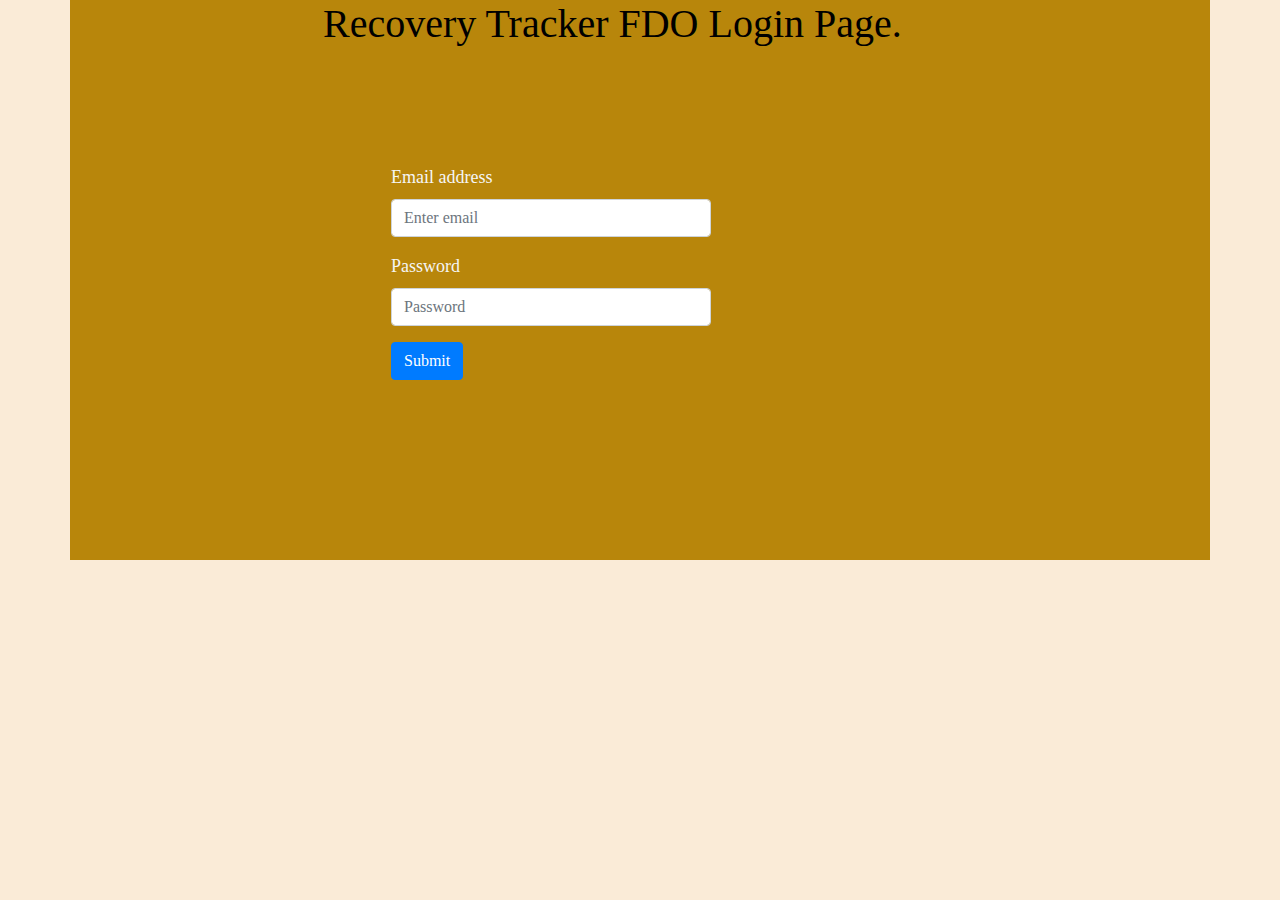
<file: index.html>
<!DOCTYPE html>
<html lang="en">
<head>
    <meta charset="UTF-8">
    <title>Demo</title>
    <link rel="stylesheet" href="https://maxcdn.bootstrapcdn.com/bootstrap/4.0.0/css/bootstrap.min.css">
    <script src="https://maxcdn.bootstrapcdn.com/bootstrap/4.0.0/js/bootstrap.min.js"></script>

    <link rel="stylesheet" href="assets/css/style.css">
</head>
<body>
<div class="main container">
    <div class="login">
        <h1 id="main-heading">Recovery Tracker FDO Login Page.</h1>
    </div>
    <div class="username">
        <form>
            <div class="form-group">
                <label class="email" for="Email1">Email address</label>
                <input type="email" class="form-control" id="Email1" aria-describedby="emailHelp" placeholder="Enter email">
            </div>
            <div class="form-group">
                <label for="Password1">Password</label>
                <input type="password" class="form-control" id="Password1" placeholder="Password">
            </div>
            <button type="submit" class="btn btn-primary">Submit</button>
        </form>
    </div>
</div>
</body>
</html>
</file>
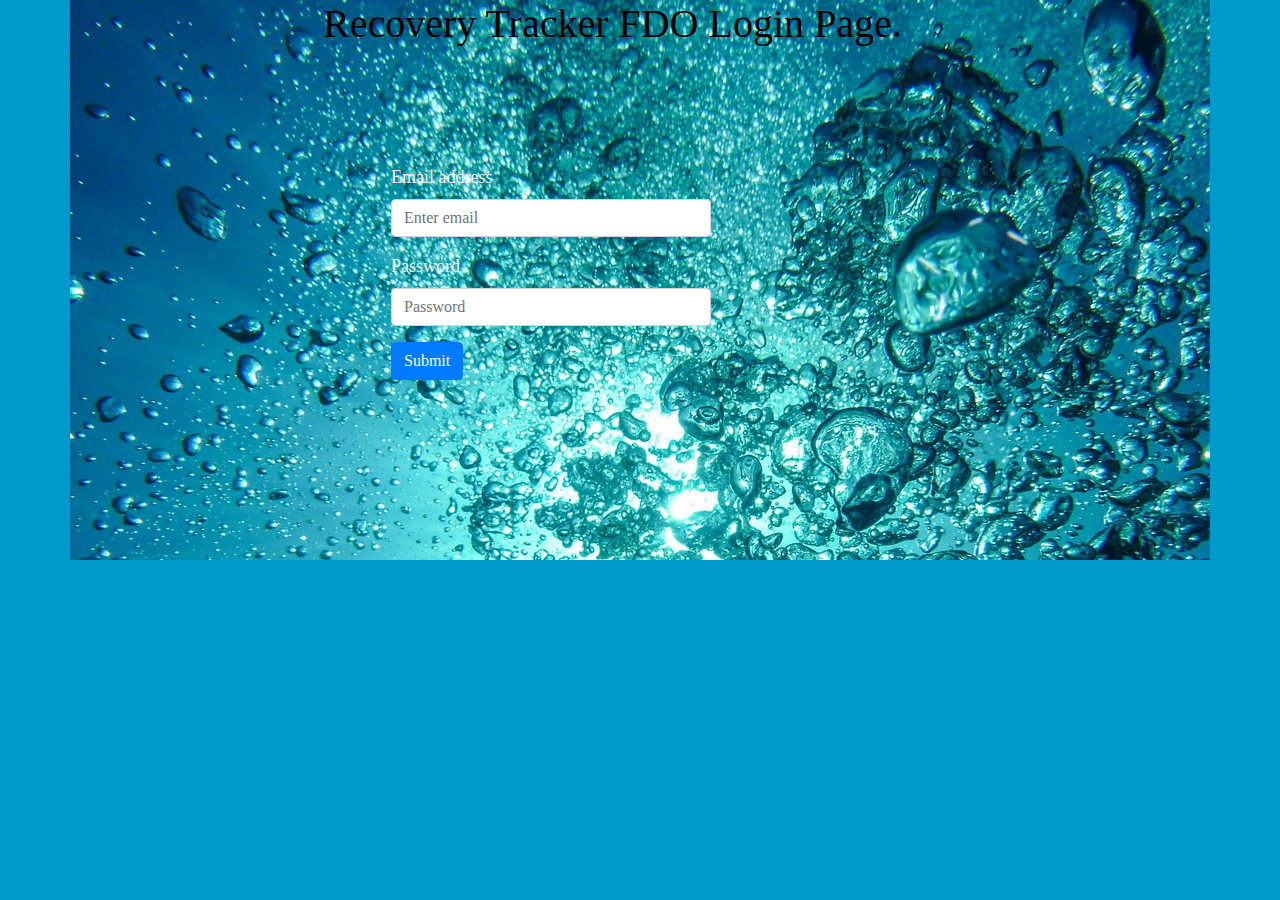
<file: another.html>
<!DOCTYPE html>
<html lang="en">
<head>
    <meta charset="UTF-8">
    <title>Demo</title>
    <link rel="stylesheet" href="https://maxcdn.bootstrapcdn.com/bootstrap/4.0.0/css/bootstrap.min.css">
    <script src="https://maxcdn.bootstrapcdn.com/bootstrap/4.0.0/js/bootstrap.min.js"></script>

    <link rel="stylesheet" href="assets/css/style.css">
    <style>
        body{
            background-color: #0099CC;
        }
        .main {
            background-image: url('assets/images/air-bubbles-230014_1280.jpg');
        }
    </style>
</head>
<body>
<div class="main container" style="background-color:honeydew;">
    <div class="login">
        <h1 id="main-heading">Recovery Tracker FDO Login Page.</h1>
    </div>
    <div class="username">
        <form>
            <div class="form-group">
                <label class="email" for="Email1">Email address</label>
                <input type="email" class="form-control" id="Email1" aria-describedby="emailHelp" placeholder="Enter email">
            </div>
            <div class="form-group">
                <label for="Password1">Password</label>
                <input type="password" class="form-control" id="Password1" placeholder="Password">
            </div>
            <button type="submit" class="btn btn-primary">Submit</button>
        </form>
    </div>
</div>
</body>
</html>
</file>
<file: assets/css/style.css>
body {
    background-color:antiquewhite;
}
.main{
    height:40em;
    font-size:14px;
    background-color: darkgoldenrod;
    font-family: "Arial Rounded MT Bold";
    color:whitesmoke;

}
.login {
    padding-left:17em;
    position:relative;
    color:black;
}
.username {
    top:6em;
    padding-left:17em;
    position:relative;
    width: 20em;
    height:30em;
    border: 2px whitesmoke;
    font-size:18px;
}
.form-control {
    width:20em;
}
.email {
    width:6em;
}
</file>
